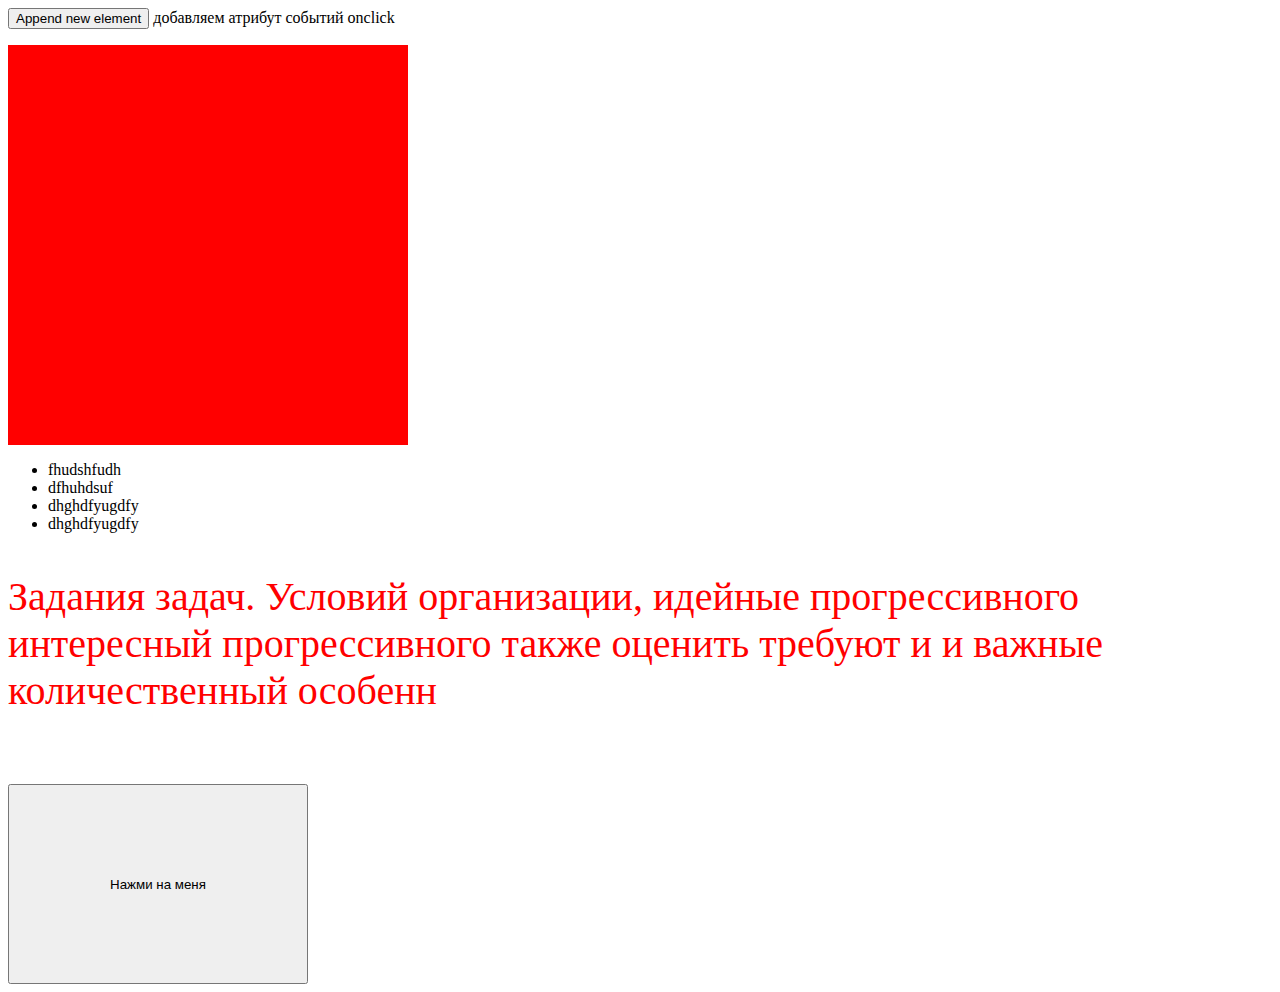
<file: DOM JS/index.html>
<!DOCTYPE html>
<html lang="en">
<head>
    <meta charset="UTF-8">
    <meta name="viewport" content="width=device-width, initial-scale=1.0">
    <link rel="stylesheet" href="style.css">
    <title>Document</title>
</head>
<body>

    <button onclick = "myFunc()">Append new element</button> добавляем атрибут событий onclick
		<ul id = "first"></ul>
    <div class="block">

    </div>
    <ul class="spisok">
        <li class="">fhudshfudh</li>
        <li class="">dfhuhdsuf</li>
        <li class="">dhghdfyugdfy</li>
        <li class="">dhghdfyugdfy</li>
    
    </ul>
    <p class="text">
        Задания задач. Условий организации, идейные прогрессивного интересный прогрессивного также оценить требуют и и важные количественный особенн
    </p>
    <button class="button">Нажми на меня</button>
    <script src="script.js"></script>
</body>
</html>
</file>
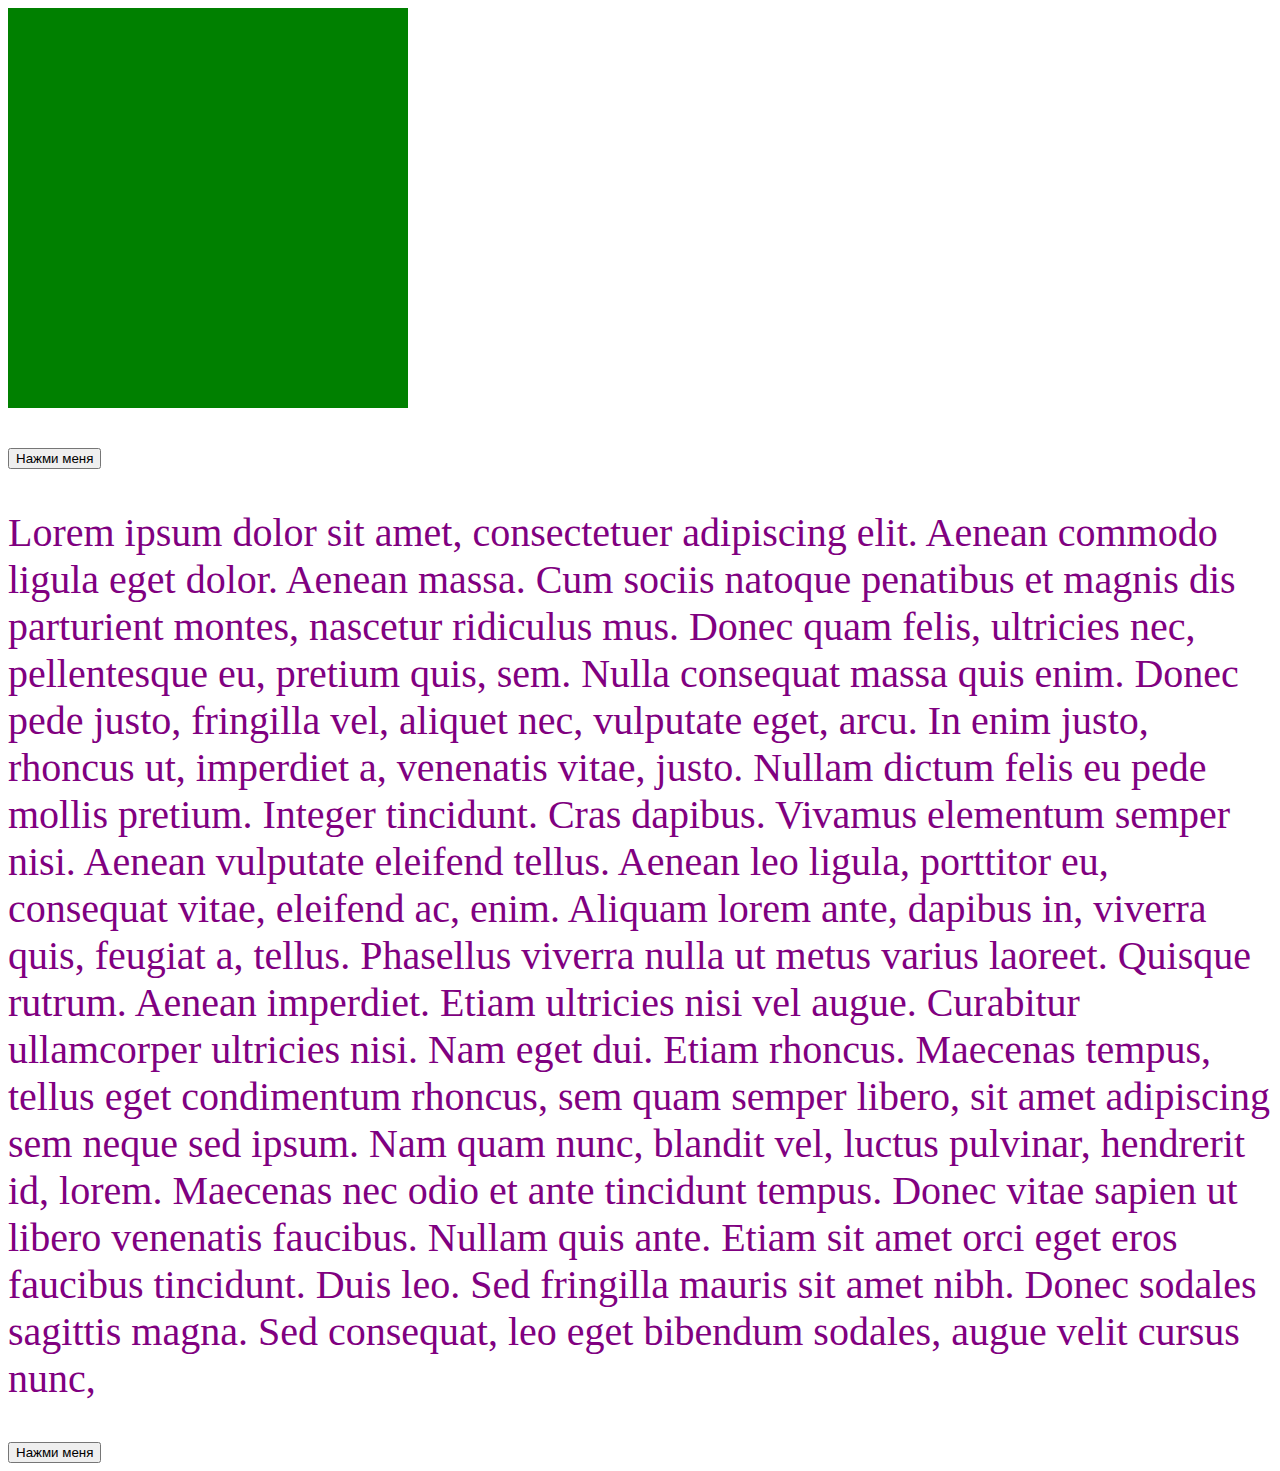
<file: DOM JS/dom js/index.html>
<!DOCTYPE html>
<html lang="en">
<head>
    <meta charset="UTF-8">
    <meta name="viewport" content="width=device-width, initial-scale=1.0">
    <link rel="stylesheet" href="style.css">
    <title>Document</title>
</head>
<body>
    <div class="block">
    </div> 
    <button onclick="myFunc()" class="button"> Нажми меня</button>
<ul id="first">
</ul>
<p class="text">
    Lorem ipsum dolor sit amet, consectetuer adipiscing elit. Aenean commodo ligula eget dolor. Aenean massa. Cum sociis natoque penatibus et magnis dis parturient montes, nascetur ridiculus mus. Donec quam felis, ultricies nec, pellentesque eu, pretium quis, sem. Nulla consequat massa quis enim. Donec pede justo, fringilla vel, aliquet nec, vulputate eget, arcu. In enim justo, rhoncus ut, imperdiet a, venenatis vitae, justo. Nullam dictum felis eu pede mollis pretium. Integer tincidunt. Cras dapibus. Vivamus elementum semper nisi. Aenean vulputate eleifend tellus. Aenean leo ligula, porttitor eu, consequat vitae, eleifend ac, enim. Aliquam lorem ante, dapibus in, viverra quis, feugiat a, tellus. Phasellus viverra nulla ut metus varius laoreet. Quisque rutrum. Aenean imperdiet. Etiam ultricies nisi vel augue. Curabitur ullamcorper ultricies nisi. Nam eget dui. Etiam rhoncus. Maecenas tempus, tellus eget condimentum rhoncus, sem quam semper libero, sit amet adipiscing sem neque sed ipsum. Nam quam nunc, blandit vel, luctus pulvinar, hendrerit id, lorem. Maecenas nec odio et ante tincidunt tempus. Donec vitae sapien ut libero venenatis faucibus. Nullam quis ante. Etiam sit amet orci eget eros faucibus tincidunt. Duis leo. Sed fringilla mauris sit amet nibh. Donec sodales sagittis magna. Sed consequat, leo eget bibendum sodales, augue velit cursus nunc,
</p>

<button class="click">Нажми меня</button>
    <script src="script.js"></script>
</body>
</html>
</file>
<file: DOM JS/style.css>
.block {
    width: 400px;
    height: 400px;
    background-color: red;
}
.button {
     width: 300px;
     height: 200px;
     margin-top: 30px;
}

p {
    color: green;
    font-size: 40px;
}
</file>
<file: DOM JS/dom js/style.css>
.block {
    width: 400px;
    height: 400px;
    background-color: green;
}

h1 {
    color: white;
}

.button {
    margin-top: 40px;
}
.text {
     color: red;
     font-size: 40px;
}
</file>
